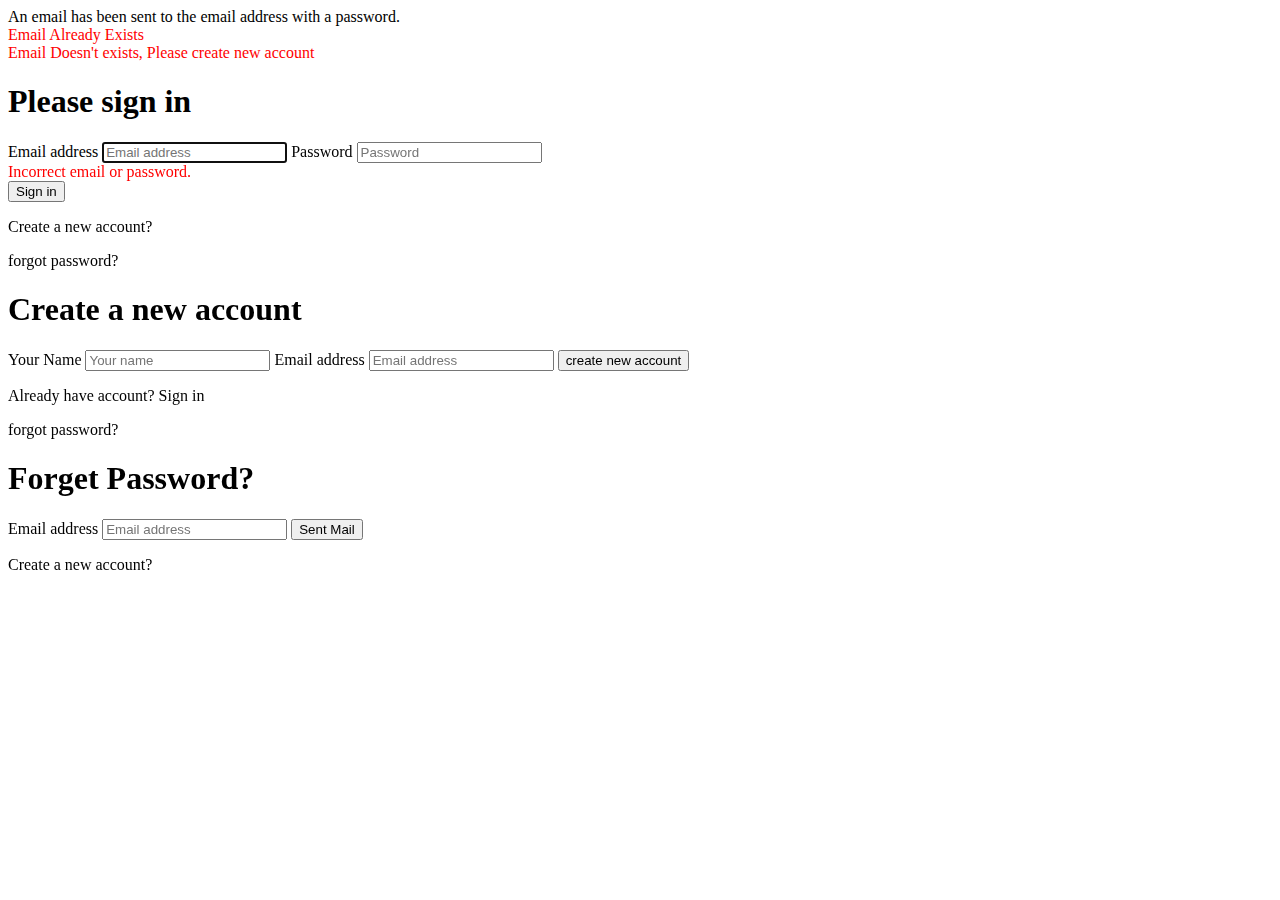
<file: target/classes/templates/index.html>
<!DOCTYPE html>
<html xmlns:th="http://www.w3.org/1999/xhtml">
<head th:replace="common/common :: header" />
<body>
	<!-- Image and text -->
	<div th:replace="common/common :: navbar"></div>

	<div class="alert alert-info" th:if="${emailSent}">An email has
		been sent to the email address with a password.</div>
	
	<div class="alert alert-info" th:if="${emailExists}" style="color:red">Email Already Exists</div>
		
	<div class="alert alert-info" th:if="${usernotExists}" style="color:red">Email Doesn't exists, Please create new account</div>

	<div class="logincontainer">
		<form class="form-signin login" th:action="@{/login}" method="post">
			<h1 class="h3 mb-4 font-weight-normal">Please sign in</h1>
			<label for="inputEmail" class="sr-only">Email address</label> <input
				type="email" id="inputEmail" class="form-control" name ="loginmail"
				placeholder="Email address" required autofocus> <label
				for="inputPassword" class="sr-only">Password</label> <input name = "password"
				type="password" id="inputPassword" class="form-control"
				placeholder="Password" required>
			<div th:if="${param.error != null}" style="color: red;">Incorrect
				email or password.</div>
			<button class="btn btn-lg btn-secondary btn-block " type="submit">Sign
				in</button>
			<p class="log">Create a new account?</p>
			<p class="alrf">forgot password?</p>
		</form>

		<form class="form-signin newacc" th:action="@{/newUser}" method="post">
			<h1 class="h3 mb-4 font-weight-normal">Create a new account</h1>
			<label for="inputname" class="sr-only">Your Name</label> <input
				type="text" id="inputname" class="form-control" name="name"
				placeholder="Your name" required autofocus> <label
				for="inputEmail" class="sr-only">Email address</label> <input
				type="email" id="inputEmail" class="form-control" name="email"
				placeholder="Email address" required autofocus>
			<button class="btn btn-lg btn-secondary btn-block " type="submit">create
				new account</button>
			<p class="alr">Already have account? Sign in</p>
			<p class="alrf">forgot password?</p>
		</form>

		<form class="form-signin forgot" th:action="@{/forgetPassword}" method="post">
			<h1 class="h3 mb-4 font-weight-normal">Forget Password?</h1>
			<label for="inputEmail" class="sr-only">Email address</label> <input
				type="email" id="inputEmail" class="form-control" name="email"
				placeholder="Email address" required autofocus>
			<button class="btn btn-lg btn-secondary btn-block " type="submit">Sent Mail</button>
			<p class="log">Create a new account?</p>
		</form>

	</div>



	<div th:replace="common/common :: footer"></div>
	<div th:replace="common/common :: scripts"></div>

</body>
</html>
</file>
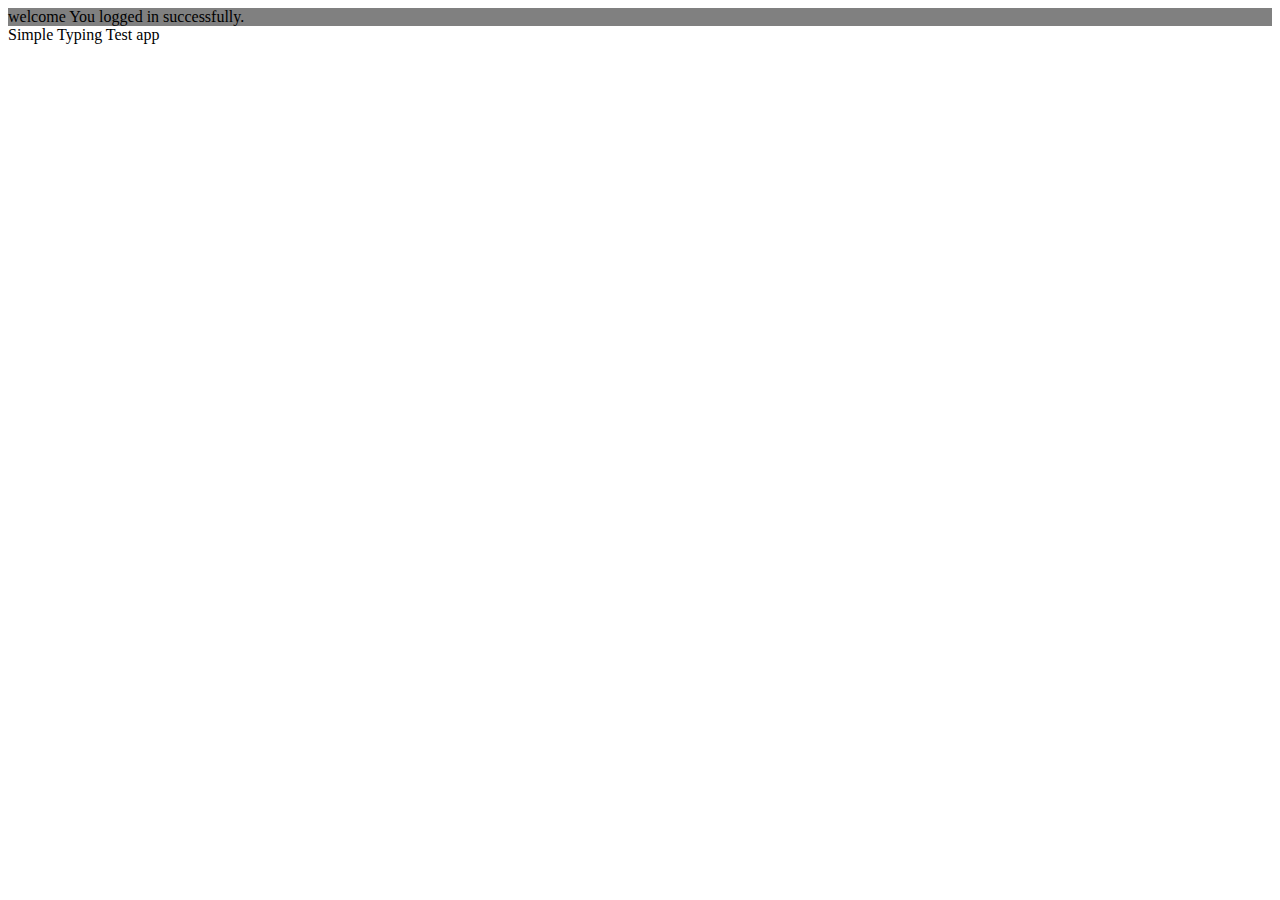
<file: target/classes/templates/profile.html>
<!DOCTYPE html>
<html xmlns:th="http://www.w3.org/1999/xhtml">
<head th:replace="common/common :: header" />
<body>
	<!-- Image and text -->
	<div th:replace="common/common :: navbar"></div>

	
	<div class="container-fluid">
		<div class="row">
			<div class="col-sm-12" style="background-color: grey; color:black;">
				welcome <span th:text="${#authentication.getPrincipal().getUsername()}"></span> You logged in successfully.</div>
		</div>
		
		
		
		
	</div>
	<div class = "asf">
		<a th:href=@{/TypingTest} class="type btn btn-lg btn-secondary btn-block"> Simple Typing Test app </a>
	</div>



	<div th:replace="common/common :: footer"></div>
	<div th:replace="common/common :: scripts"></div>

</body>
</html>
</file>
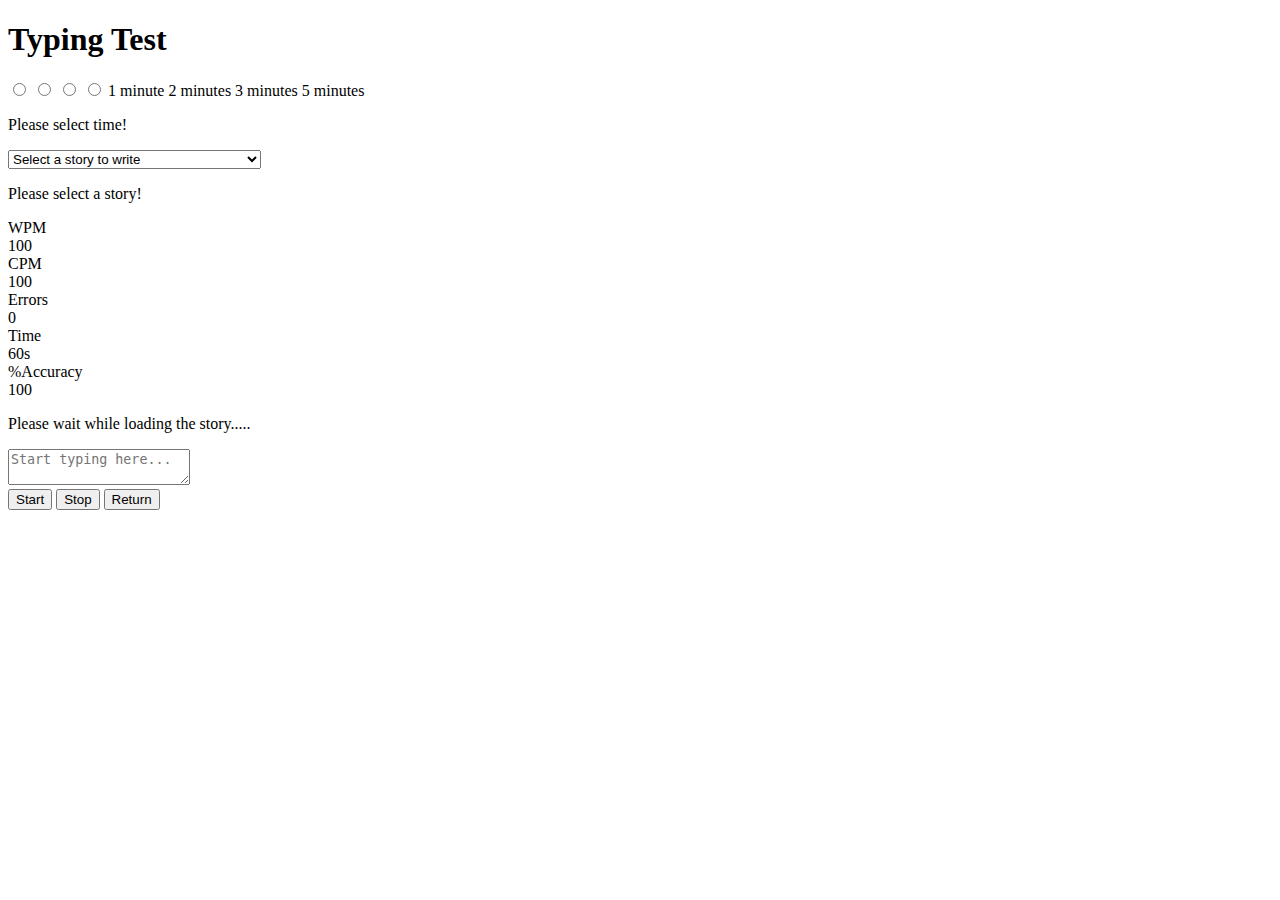
<file: target/classes/templates/typing.html>
<!DOCTYPE html>
<html xmlns:th="http://www.w3.org/1999/xhtml">
<head>
    <title>Typing Test</title>
    <link rel="stylesheet" type="text/css" th:href="@{/TypingTest/css/main.css}">
    <link href='https://fonts.googleapis.com/css?family=Annie Use Your Telescope' rel='stylesheet'>
    <script th:src="@{/TypingTest/js/jquery-3.5.1.js}"></script>
    <script th:src="@{/TypingTest/js/main.js}"></script>
</head>
<body>
    <!-- <p>test</p> -->
    <h1 id='i'>Typing Test</h1>
    <div class="time">
        <input type="radio" name="time" value="1" id="1min" class="zz">
        <input type="radio" name="time" value="2" id="2min" class="zz">
        <input type="radio" name="time" value="3" id="3min" class="zz">
        <input type="radio" name="time" value="5" id="5min" class="zz">
        <label for="1min">1 minute</label>
        <label for="2min">2 minutes</label>
        <label for="3min">3 minutes</label>
        <label for="5min">5 minutes</label>

        <p class="errormin">Please select time!</p>
    </div>
    <div class="para">
    <!-- <label for="pragrpahs">Choose a story to write:</label> -->
        <select name="pragrpahs" class="opt" placeholder="here i am">
            <option value="" disabled selected>Select a story to write</option>
            <option value="1">ALI BABA AND THE FORTY THIEVES </option>
            <option value="2">THE THREE WISHES</option>
            <option value="3">SLY FOX </option>
            <option value="4">BEAUTY AND THE BEAST</option>
        </select>
        <p class="errorstory">Please select a story!</p>

        
    </div>
    <div class="calculations">
        <div class = "container">
            <div class="header"> 
                <div class="wpm"> 
                    <div class="header_text">WPM</div> 
                    <div class="curr_wpm">100</div> 
                </div> 
                <div class="cpm"> 
                    <div class="header_text">CPM</div> 
                    <div class="curr_cpm">100</div> 
                </div> 
                <div class="errors"> 
                    <div class="header_text">Errors</div> 
                    <div class="curr_errors">0</div> 
                </div> 
                <div class="timer"> 
                    <div class="header_text">Time</div> 
                    <div class="curr_time">60s</div> 
                </div> 
                <div class="accuracy"> 
                    <div class="header_text">%Accuracy</div> 
                    <div class="curr_accuracy">100</div> 
                </div> 
            </div>  
        </div> 
    </div>

    <div class="words">
        <div class="wordcontainer">
            <p>Please wait while loading the story.....</p>
        </div>
    </div>

    <div class="box">
        <textarea placeholder="Start typing here..."></textarea>
    </div>
    <div class="notice">
        <!-- <p>N.B. backspace disabled.</p> -->
    </div>

    <div class='buttons'>
        <button id = "start">Start</button>
        <button id = "stop">Stop</button>
        <button id = "home">Return</button>
    </div>
    
</body>
</html>
</file>
